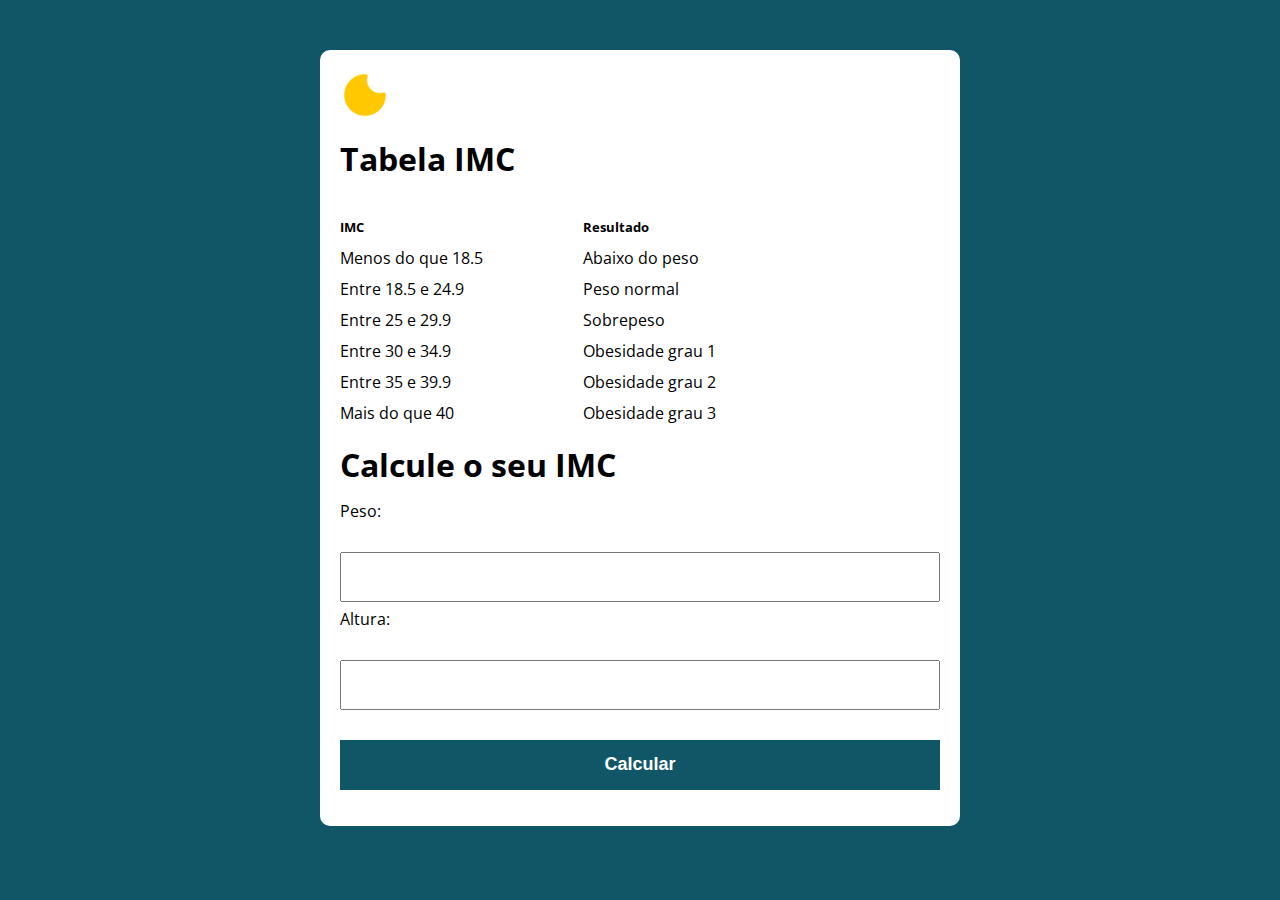
<file: sites/calculo_do_imc/html/exercicio.html>
<!DOCTYPE html>
<html lang="pt-BR">

<head>
  <meta charset="UTF-8">
  <meta name="viewport" content="width=device-width, initial-scale=1.0">
  <meta http-equiv="X-UA-Compatible" content="ie=edge">
  <title>Exercicio </title>
  <link rel="stylesheet" href="../css/style.css">
</head>

<body id="corpo">

  <section class="container" id="container">
    <a href="#" id="botao" onclick="theme()">
    
      <img src="../img/modo-dia.png" alt="imagem para o tema claro ou escuro" id="imagem">
    
    </a>
    
    <h1 title="Calculo de IMC">Tabela IMC</h1>

    <div id="divContainer">

      <div id="divImc">
        <h5 class="haga5">IMC</h5>
        <p class="p25">Menos do que 18.5</p>
        <p class="p25">Entre 18.5 e 24.9</p>
        <p class="p25">Entre 25 e 29.9</p>
        <p class="p25">Entre 30 e 34.9</p>
        <p class="p25">Entre 35 e 39.9</p>
        <p class="p25">Mais do que 40</p>
      </div>

      <div id="divResultado">
        <h5 class="haga5">Resultado</h5>
        <p class="p25">Abaixo do peso</p>
        <p class="p25">Peso normal</p>
        <p class="p25">Sobrepeso</p>
        <p class="p25">Obesidade grau 1</p>
        <p class="p25">Obesidade grau 2</p>
        <p class="p25">Obesidade grau 3</p>
      </div>

    </div>

    <h1>Calcule o seu IMC</h1>
    <form action="../js/script.js">

      <label for="peso">Peso:</label> <br>
      <input type="text" name="peso" id="peso" required>

      <label for="altura">Altura:</label> <br>
      <input type="text" name="altura" id="altura" required>

      <input type="submit" value="Calcular" id="calcular" onclick="calculo(event)">

      <p id="information1"></p>
  </section>

  <script src="../js/script.js"></script>
</body>
</html>
</file>
<file: sites/calculo_do_imc/css/style.css>
@import url('https://fonts.googleapis.com/css?family=Open+Sans:400,700&display=swap');

:root {
  --primary-color: rgb(17, 86, 102);
  --primary-color-darker: rgb(9, 48, 56);
}

* {
  box-sizing: border-box;
  outline: 0;
}

body {
  margin: 0;
  padding: 0;
  background: var(--primary-color);
  font-family: 'Open sans', sans-serif;
  /* font-size: 1.3em; */
  line-height: 1.5em;
}

.container {
  max-width: 640px;
  margin: 50px auto;
  background: #ffffff;
  padding: 20px;
  border-radius: 10px;
  
}

form input,
form label,
form button {
  display: block;
  width: 100%;
  margin-bottom: 5px;
}

form input {
  font-size: 24px;
  height: 50px;
  padding: 0 20px;
}

form input:focus {
  outline: 1px solid var(--primary-color);
}

input#calcular {
  border: none;
  background: var(--primary-color);
  color: #fff;
  font-size: 18px;
  font-weight: 700;
  height: 50px;
  cursor: pointer;
  margin-top: 30px;
}

form button:hover {
  background: var(--primary-color-darker);
}

div#divContainer {
  display: flex;
  flex-direction: row;
}

div#divImc {
  /* border: 2px solid black; */
}

div#divResultado {
  /* border: 2px solid black; */
  margin-left: 100px;
}

p.p25 {
  margin: 7px 0px;
}

h5.haga5 {
  margin-bottom: 5px;
}
a#botao > img{
    width: 50px;
}
</file>
